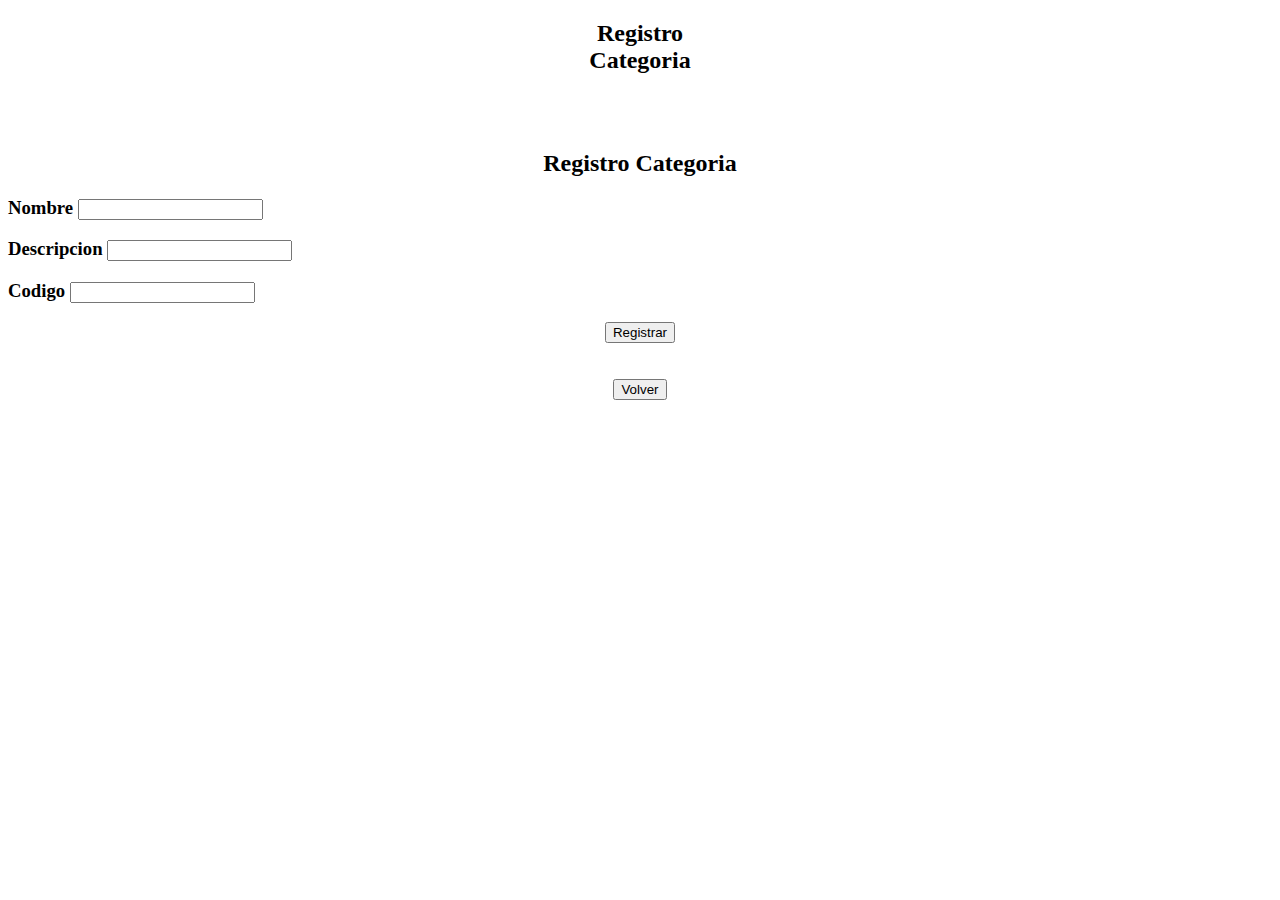
<file: registrocategoria.html>
<!DOCTYPE html>
<html lang="en">

<head>
    <meta charset="UTF-8">
    <meta name="viewport" content="width=device-width, initial-scale=1.0">
    <meta http-equiv="X-UA-Compatible" content="ie=edge">
    <title>Registro Categoria</title>
    <link rel="stylesheet" href="https://stackpath.bootstrapcdn.com/bootstrap/4.1.3/css/bootstrap.min.css" integrity="sha384-MCw98/SFnGE8fJT3GXwEOngsV7Zt27NXFoaoApmYm81iuXoPkFOJwJ8ERdknLPMO"
        crossorigin="anonymous">    

</head>

<body>

    <h2>
        <center>Registro
            <br>Categoria</b>
        </center>
    </h2>
    <br>
    <br>
    <form action="controlador/registrarcategoria.php" method="POST">
        <h2>
            <center>Registro Categoria</center>
        </h2>
        <h3>
            <label>Nombre </label>
            <input type="text" name="Nombre">
        </h3>
        <h3>
            <label>Descripcion </label>
            <input type="text" name="Descripcion">
        </h3>
        <h3>
            <label>Codigo </label>
            <input type="text" name="Codigo">
        </h3> 
        <center>
           <button type="submit" class="btn btn-success">Registrar</button>
        </center>      
        
    </form>
    <br>
    <br>
    <center>
        <a href="menu.html">
            <button type="button" class="btn btn-warning">Volver</button>
        </a>
    </center>
    <script src="https://code.jquery.com/jquery-3.3.1.slim.min.js" integrity="sha384-q8i/X+965DzO0rT7abK41JStQIAqVgRVzpbzo5smXKp4YfRvH+8abtTE1Pi6jizo"
        crossorigin="anonymous"></script>
    <script src="https://cdnjs.cloudflare.com/ajax/libs/popper.js/1.14.3/umd/popper.min.js" integrity="sha384-ZMP7rVo3mIykV+2+9J3UJ46jBk0WLaUAdn689aCwoqbBJiSnjAK/l8WvCWPIPm49"
        crossorigin="anonymous"></script>
    <script src="https://stackpath.bootstrapcdn.com/bootstrap/4.1.3/js/bootstrap.min.js" integrity="sha384-ChfqqxuZUCnJSK3+MXmPNIyE6ZbWh2IMqE241rYiqJxyMiZ6OW/JmZQ5stwEULTy"
        crossorigin="anonymous"></script>
</body>

</html>
</file>
